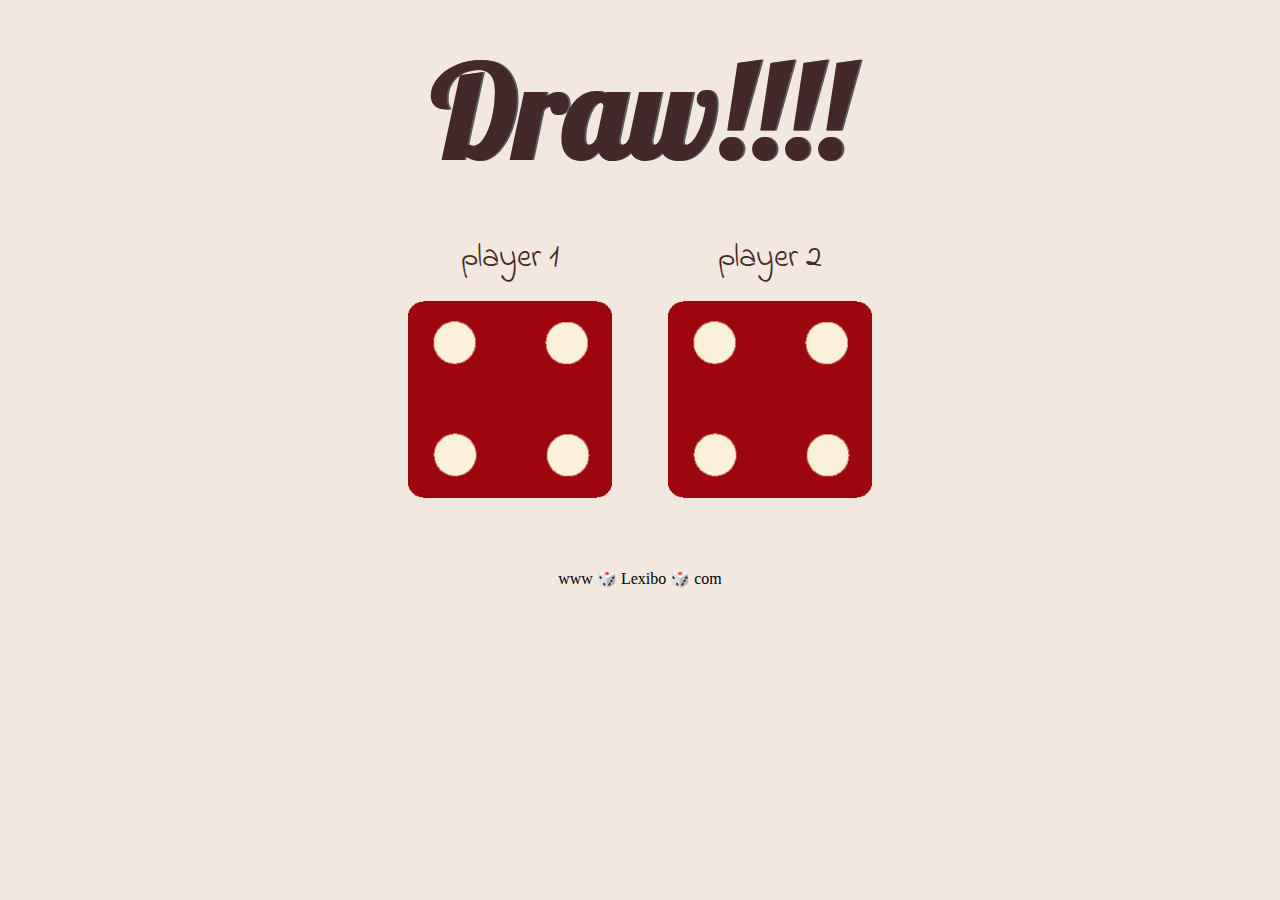
<file: index.html>
<!DOCTYPE html>
<html lang="en">
<head>
  <meta charset="UTF-8">
  <meta name="viewport" content="width=device-width, initial-scale=1.0">
  <title>Roll It</title>
  <link rel="stylesheet" href="./style.css"/>
  <link
      href="https://fonts.googleapis.com/css?family=Indie+Flower|Lobster"
      rel="stylesheet"
    />
</head>
<body>
  <div class="container">

    <h1>Refresh Me</h1>

    <div class="dice">
      <p>player 1</p>
      <img class="img1" src="./images/dice6.png"/>
    </div>

    <div class="dice">
      <p>player 2</p>
      <img class="img2" src="./images/dice6.png"/>
    </div>

  </div>

  <footer>www 🎲 Lexibo 🎲 com</footer>
  <script src="./index.js"></script>
</body>
</html>
</file>
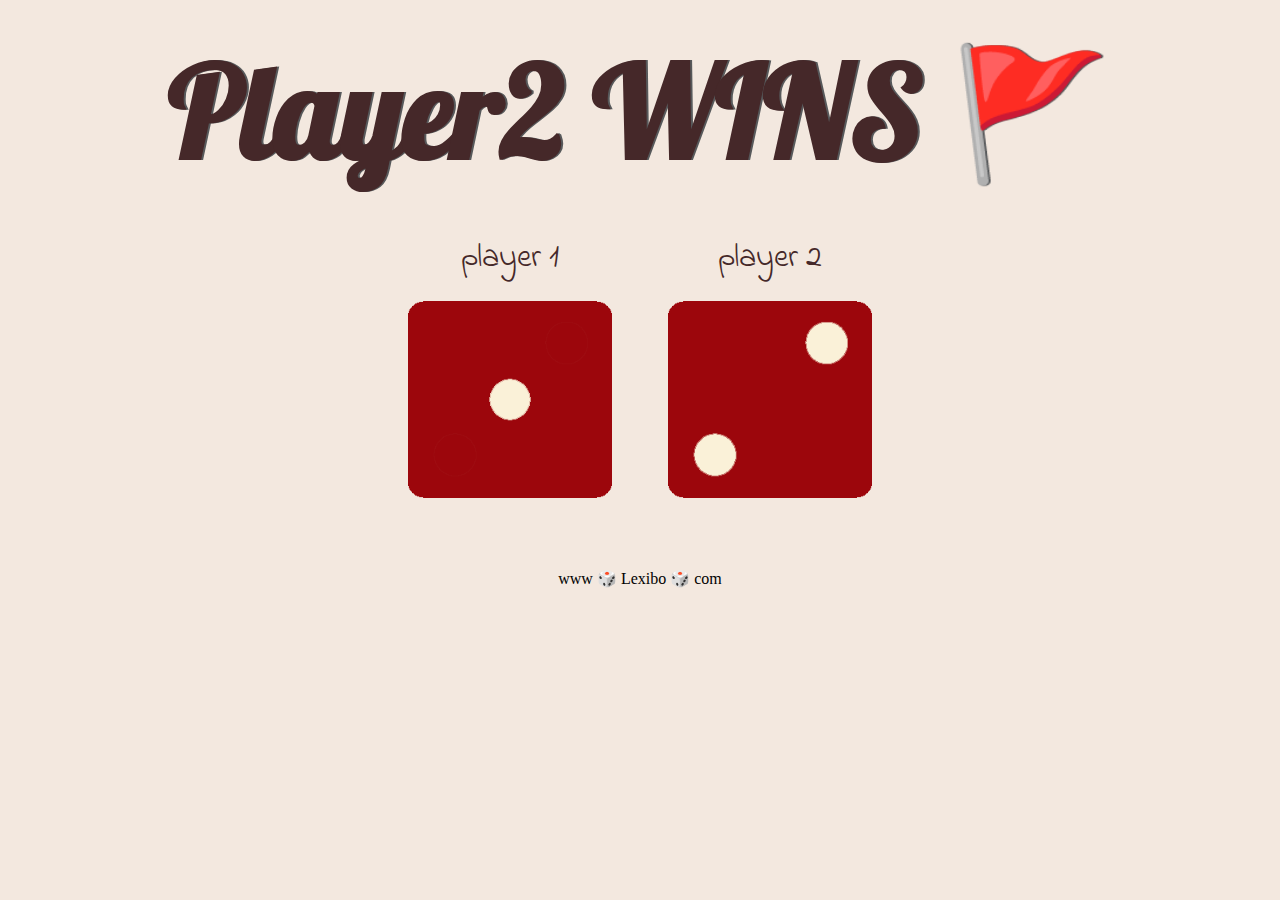
<file: mydicee.html>
<!DOCTYPE html>
<html lang="en">
<head>
  <meta charset="UTF-8">
  <meta name="viewport" content="width=device-width, initial-scale=1.0">
  <title>Roll It</title>
  <link rel="stylesheet" href="./mystyles.css"/>
  <link
      href="https://fonts.googleapis.com/css?family=Indie+Flower|Lobster"
      rel="stylesheet"
    />
</head>
<body>
  <div class="container">

    <h1>Refresh Me</h1>

    <div class="dice">
      <p>player 1</p>
      <img class="img1" src="./images/dice6.png"/>
    </div>

    <div class="dice">
      <p>player 2</p>
      <img class="img2" src="./images/dice6.png"/>
    </div>

  </div>

  <footer>www 🎲 Lexibo 🎲 com</footer>
  <script src="./index.js"></script>
</body>
</html>
</file>
<file: style.css>
body{
  background-color: #F3E8DF;
  text-align: center;
}

h1{
  font-family: 'Lobster', cursive;
  font-size: 8rem;
  color:#452829;
  margin:30px;
  text-shadow: 2px 0 #57595B;
}
p{
  font-size: 2rem;
  font-family: 'Indie Flower', cursive;
  
  color:#452829 ;
  margin:15px;
}
footer{
  color:black;
  margin-top: 5%;
}
.dice{
  display: inline-block;
  text-align:center ;
}
img{
  width:80%;
}
</file>
<file: mystyles.css>
body{
  background-color: #F3E8DF;
  text-align: center;
}

h1{
  font-family: 'Lobster', cursive;
  font-size: 8rem;
  color:#452829;
  margin:30px;
  text-shadow: 2px 0 #57595B;
}
p{
  font-size: 2rem;
  font-family: 'Indie Flower', cursive;
  
  color:#452829 ;
  margin:15px;
}
footer{
  color:black;
  margin-top: 5%;
}
.dice{
  display: inline-block;
  text-align:center ;
}
img{
  width:80%;
}
</file>
